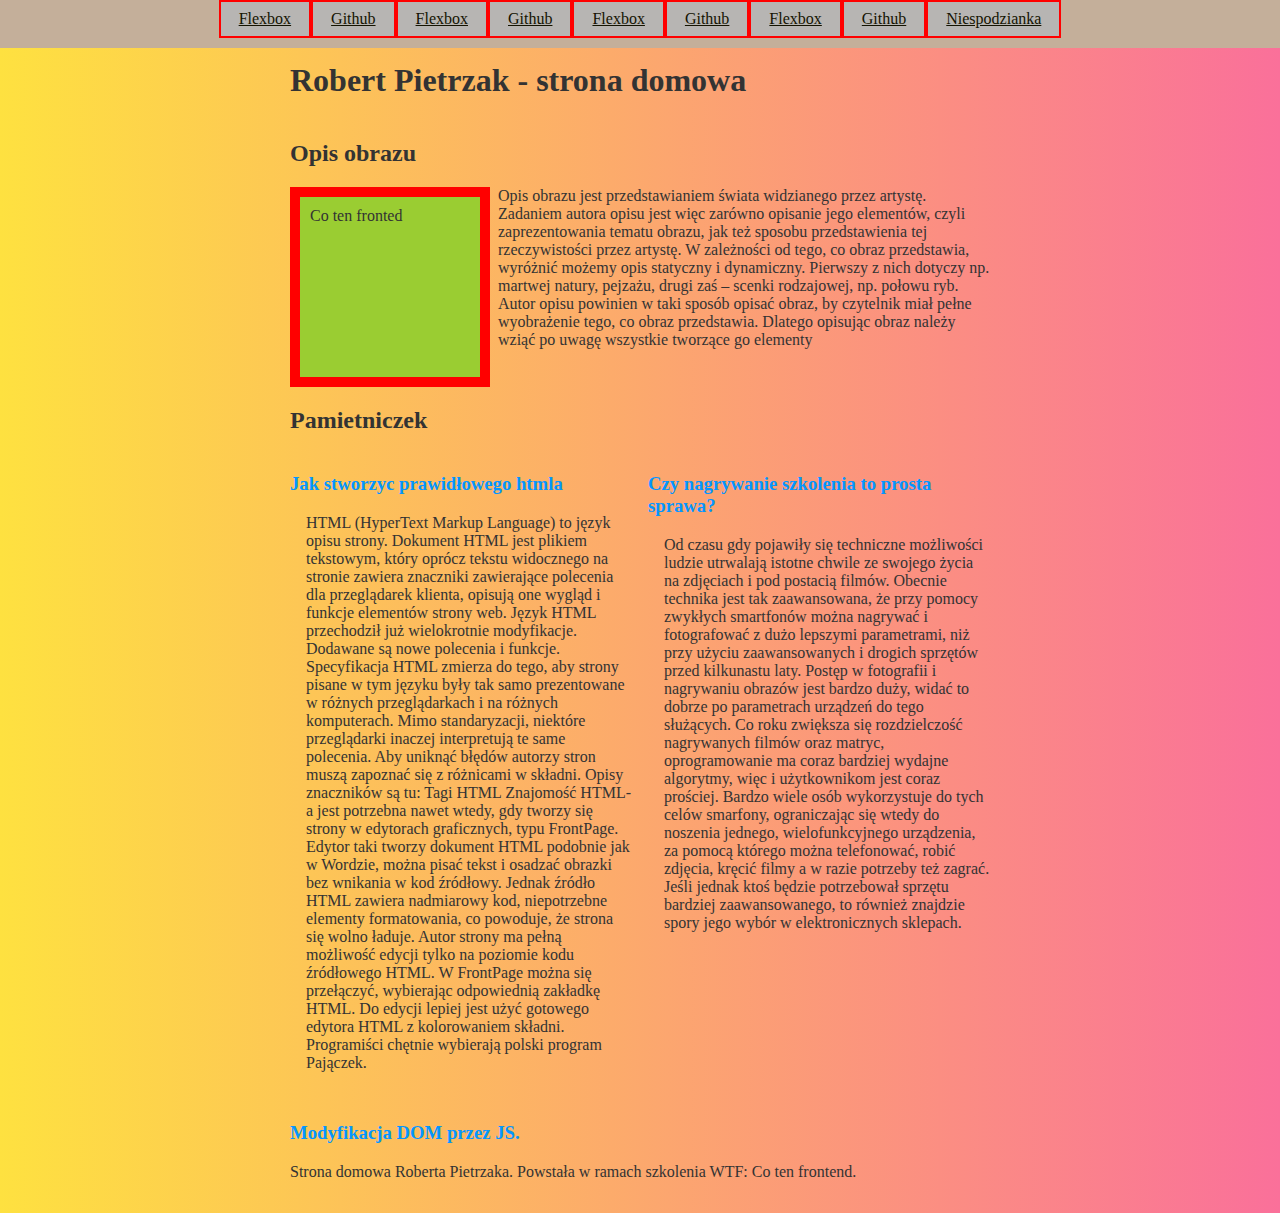
<file: homepage/index.html>
<!DOCTYPE html>
<html lang="pl">


<head>
    <meta charset="UTF-8">
    <meta name="viewport" content="width=device-width, initial-scale=1.0">
    <meta http-equiv="X-UA-Compatible" content="ie=edge">
    <title>Document</title>
    <link href="style.css" rel="stylesheet" type="text/css">
</head>

<body class="home">
    <header class="nav__header">
        <button class="home_miniNav--button home_miniNav--button--js">☰</button>
        <nav class="home__nav home__nav--js">
            <li class="home__nav--item">
                <a class="home__nav--description" href="flexbox.html"> Flexbox </a>
            </li>
            <li class="home__nav--item">
                <a class="home__nav--description" href="https://github.com/1robertpietrzak/wtf"> Github </a>
            </li>
            <li class="home__nav--item">
                <a class="home__nav--description" href="flexbox.html"> Flexbox </a>
            </li>
            <li class="home__nav--item">
                <a class="home__nav--description" href="https://github.com/1robertpietrzak/wtf"> Github </a>
            </li>
            <li class="home__nav--item">
                <a class="home__nav--description" href="flexbox.html"> Flexbox </a>
            </li>
            <li class="home__nav--item">
                <a class="home__nav--description" href="https://github.com/1robertpietrzak/wtf"> Github </a>
            </li>
            <li class="home__nav--item">
                <a class="home__nav--description" href="flexbox.html"> Flexbox </a>
            </li>
            <li class="home__nav--item">
                <a class="home__nav--description" href="https://github.com/1robertpietrzak/wtf"> Github </a>
            </li>
            <li class="home__nav--item">
                <a class="home__nav--description" href="#" onclick="promptt()"> Niespodzianka </a>
            </li>
        </nav>
    </header>
    <main>
        <header>
            <h1>
                Robert Pietrzak - strona domowa
            </h1>
        </header>
        <section class="home__about">
            <h2 class="home__about--mainTitle">
                Opis obrazu
            </h2>
            <div class="home__about--box">Co ten fronted</div>
            <p class="home__about--paragraph">
                Opis obrazu jest przedstawianiem świata widzianego przez artystę. Zadaniem autora opisu jest więc zarówno opisanie jego elementów, czyli zaprezentowania tematu obrazu, jak też sposobu przedstawienia tej rzeczywistości przez artystę. W zależności od tego,
                co obraz przedstawia, wyróżnić możemy opis statyczny i dynamiczny. Pierwszy z nich dotyczy np. martwej natury, pejzażu, drugi zaś – scenki rodzajowej, np. połowu ryb. Autor opisu powinien w taki sposób opisać obraz, by czytelnik miał pełne
                wyobrażenie tego, co obraz przedstawia. Dlatego opisując obraz należy wziąć po uwagę wszystkie tworzące go elementy
            </p>
        </section>

        <section class="home__pamietniczek">
            <h2 class="home__pamietniczek--mainTitle">
                Pamietniczek
            </h2>
            <div class="home_grid">
                <section class="home__pamietniczek">
                    <h3 class="home__pamietniczek--header">Jak stworzyc prawidłowego htmla</h3>

                    <p class="home__pamiatniczek--paragraph">
                        HTML (HyperText Markup Language) to język opisu strony. Dokument HTML jest plikiem tekstowym, który oprócz tekstu widocznego na stronie zawiera znaczniki zawierające polecenia dla przeglądarek klienta, opisują one wygląd i funkcje elementów strony web.
                        Język HTML przechodził już wielokrotnie modyfikacje. Dodawane są nowe polecenia i funkcje. Specyfikacja HTML zmierza do tego, aby strony pisane w tym języku były tak samo prezentowane w różnych przeglądarkach i na różnych komputerach.
                        Mimo standaryzacji, niektóre przeglądarki inaczej interpretują te same polecenia. Aby uniknąć błędów autorzy stron muszą zapoznać się z różnicami w składni. Opisy znaczników są tu: Tagi HTML Znajomość HTML-a jest potrzebna nawet
                        wtedy, gdy tworzy się strony w edytorach graficznych, typu FrontPage. Edytor taki tworzy dokument HTML podobnie jak w Wordzie, można pisać tekst i osadzać obrazki bez wnikania w kod źródłowy. Jednak źródło HTML zawiera nadmiarowy
                        kod, niepotrzebne elementy formatowania, co powoduje, że strona się wolno ładuje. Autor strony ma pełną możliwość edycji tylko na poziomie kodu źródłowego HTML. W FrontPage można się przełączyć, wybierając odpowiednią zakładkę
                        HTML. Do edycji lepiej jest użyć gotowego edytora HTML z kolorowaniem składni. Programiści chętnie wybierają polski program Pajączek.
                    </p>
                </section>
                <section class="home__pamietniczek">
                    <h3 class="home__pamietniczek--header">
                        Czy nagrywanie szkolenia to prosta sprawa?
                    </h3>
                    <p class="home__pamiatniczek--paragraph">
                        Od czasu gdy pojawiły się techniczne możliwości ludzie utrwalają istotne chwile ze swojego życia na zdjęciach i pod postacią filmów. Obecnie technika jest tak zaawansowana, że przy pomocy zwykłych smartfonów można nagrywać i fotografować z dużo lepszymi
                        parametrami, niż przy użyciu zaawansowanych i drogich sprzętów przed kilkunastu laty. Postęp w fotografii i nagrywaniu obrazów jest bardzo duży, widać to dobrze po parametrach urządzeń do tego służących. Co roku zwiększa się rozdzielczość
                        nagrywanych filmów oraz matryc, oprogramowanie ma coraz bardziej wydajne algorytmy, więc i użytkownikom jest coraz prościej. Bardzo wiele osób wykorzystuje do tych celów smarfony, ograniczając się wtedy do noszenia jednego, wielofunkcyjnego
                        urządzenia, za pomocą którego można telefonować, robić zdjęcia, kręcić filmy a w razie potrzeby też zagrać. Jeśli jednak ktoś będzie potrzebował sprzętu bardziej zaawansowanego, to również znajdzie spory jego wybór w elektronicznych
                        sklepach.
                    </p>
                </section>
                <section class="home__pamietniczek">
                    <h3 class="home__pamietniczek--header home__pamietniczek--header-js">
                        Modyfikacja DOM
                    </h3>
                </section>
            </div>
        </section>

        <footer>
            Strona domowa Roberta Pietrzaka. Powstała w ramach szkolenia WTF: Co ten frontend.
        </footer>
    </main>
    <script src="main.js"></script>
</body>

</html>
</file>
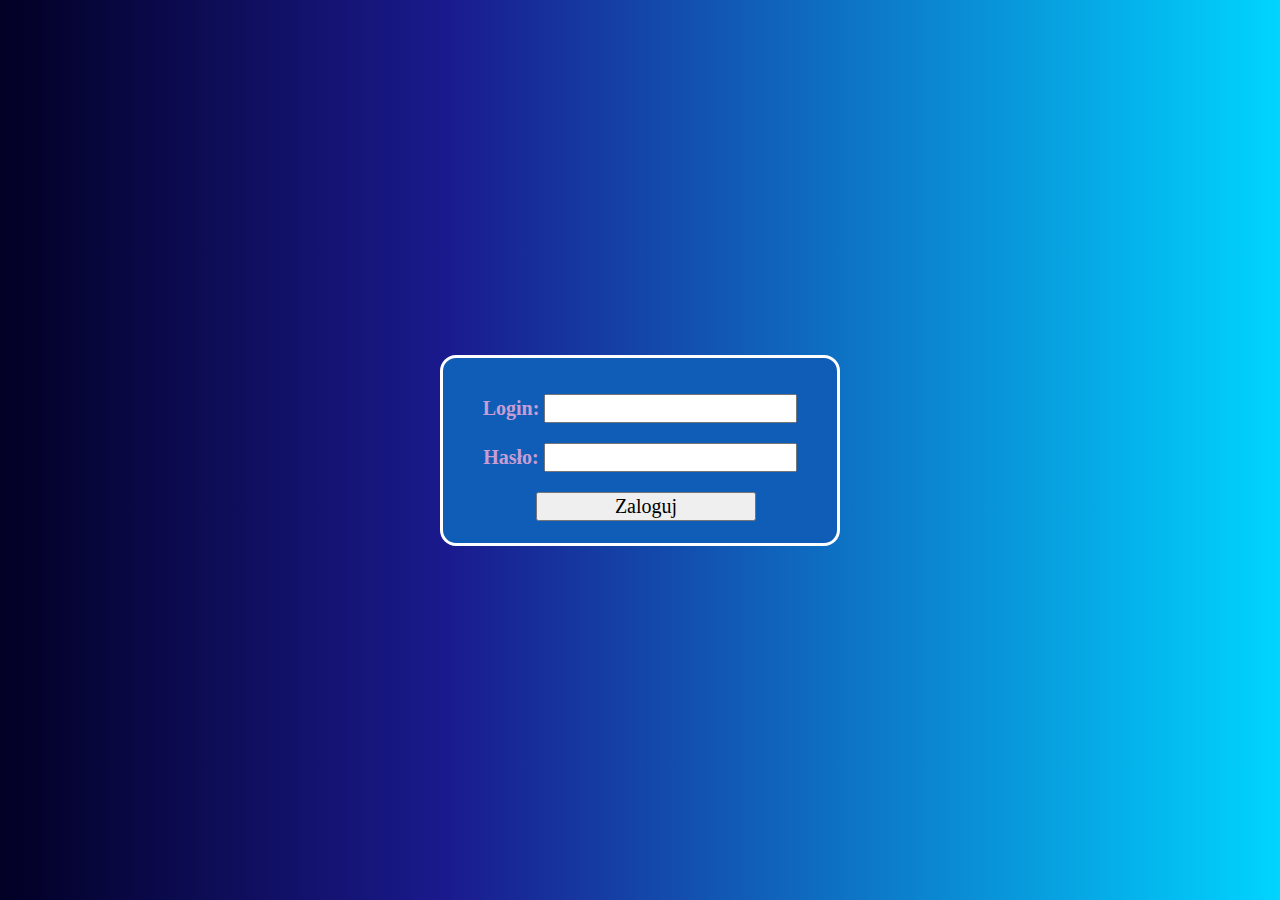
<file: homepage/flexbox.html>
<!DOCTYPE html>
<html lang="pl">


<head>
    <meta charset="UTF-8">
    <meta name="viewport" content="width=device-width, initial-scale=1.0">
    <meta http-equiv="X-UA-Compatible" content="ie=edge">
    <title>Document</title>
    <link href="flexbox.css" rel="stylesheet" type="text/css">
    <link href="normalize.css" rel="stylesheet" type="text/css">
</head>

<body class="flex">

    <div class="flex__item">
        <div class="login">
            <form>
                <p>
                    <label class="login__label">
                    Login:
                    <input></input>
                </label>
                </p>
                <p>
                    <label class="login__label">
                    Hasło:
                    <input type="password"></input>
                </label>
                </p>
                <div class="login__button--container">
                    <button class="login__button--send">Zaloguj</button>
                </div>
            </form>
        </div>
    </div>

</body>

</html>
</file>
<file: homepage/style.css>
body {
    background-color: #FEE140;
    background-image: linear-gradient(90deg, #FEE140 0%, #FA709A 100%);
    color: #333
}

.home__about--sectionHeader,
.home__pamietniczek--sectionHeader {
    color: #1460aa
}

.home_grid {
    display: grid;
    grid-template-columns: 1fr 1fr;
    grid-column-gap: 16px;
    grid-row-gap: 16px;
}

.header {
    color: yellow
}

.heading {
    columns: #00487c;
}

.link {
    color: #0496ff
}

.home {
    margin: 0px;
}

.home__nav {
    display: flex;
    width: 100%;
    justify-content: center;
    top: 0px;
    z-index: 1;
}

.home__nav--item {
    background: #B7B5B3;
    text-align: center;
    list-style: none;
    padding: 8px;
    border: 2px solid red;
}

.home__nav--description {
    color: #141301;
    padding: 10px;
}

.home__pamietniczek--header {
    color: #0496ff
}

.home__about {
    overflow: hidden;
}

.home_miniNav--button {
    display: none;
}

.home__about--paragraph,
.home__pamiatniczek--paragraph {
    padding-left: 16px;
    text-align: left;
}

main {
    width: 100%;
    max-width: 700px;
    margin: 32px auto;
    margin-top: 62px;
    /* overflow:hidden; jezeli cos wychodzi poza maksymalne ustalone ramy to  utnie to zwidoku badz rozszerzy rodzica */
    /* clear: right | left | tez rozszerzy rodzica*/
    /* overflow:scroll; jezeli cos wychodzi poza maksymalne ustalone ramy to  pokaze scrolla */
    /* vw i vh - jednostka niezlaezna odnosnie do szerokosci ekranu */
    /*marginem mozna fajnie srodkowac  margin: 32px auto
    <div> - uzywamy gdy chcemy cos opakowac kiedy nie ma znacznika semantycznego odpowiedniego np <header>
    
    */
}

.nav__header {
    background-color: #C4AF9A;
    min-height: 48px;
    position: fixed;
    top: 0;
    left: 0;
    width: 100%;
    z-index: 1;
}

.home__about--box {
    /* box-sizing  -- border-box  -- od wysokosci i szerokosci ciała odejmowane sa wszystkie rzeczy od bordera włącznie do ciała
                   -- content-box  -- do wysokości szerokości ciała dodawane są paddingi i bordery
        position -- domyślnie jest static wszedzie 
                 -- relative element który ma taka wartosc staje sie mapa dla innych elementow z podrzędnymi wartościami
                 -- absolute  - przyklejony do gornej lewej krawedzi rodzica który ma własność relative (pozwala na sztywno wystylować element)
                 -- fixed -- przyklej element do okna zjada szerokość (robi ilement innline (rownlogle z podrzednym)
                 --sticky -- element przyklei sie dopiero kiedy dojedzie do krawedzi tzn bedzie jak fixed- nie wszedzie jeszcze wspierane
                 -- float nie sluzy do budowania layoutow słuzy do opływania elmentów
        top: 10px - odsuwają od rodzica o zadane parametry
        left: 50% || right || bottom || top- od której strony i kiedy ma zaczynać sie element
        -- wykorzystujemy np do podpisow zdjecia wedle position relative -> absolute

        z-index: number okreslanie warstw ktora mają byc po kolei wyswietlane
        innline: block (domyslna wartosc)
        float: left || right - wszystko ma być po lewej || prawej stronie elmentu uzywamy tylko kiedy elmenty maja sie opływac

    
    */
    width: 100%;
    max-width: 200px;
    height: 200px;
    background: yellowgreen;
    padding: 10px;
    border: 10px solid red;
    margin-right: 8px;
    box-sizing: border-box;
    float: left;
    position: sticky;
    top: 0px;
}

.box {
    z-index: 2
}

.boxTest {
    top: 30px;
    background: brown;
    padding: 10px;
}

@media screen and (max-width: 1000px) {
    .home_grid {
        grid-template-columns: 1fr;
    }
    .home_miniNav--button {
        position: absolute;
        right: 16px;
        top: 16px;
        display: inline;
        background: none;
        border: none;
    }
    .home__nav {
        display: none;
    }
    .home__nav--item {
        margin-left: 48px;
        margin-right: 48px;
    }
    .home__mininav {
        display: flex;
        flex-direction: column;
        margin-top: 48px;
        padding-bottom: 16px;
    }
    .home__nav--item {
        margin-top: 4px;
    }
}
</file>
<file: homepage/flexbox.css>
.flex {
    border: 4px sold;
    min-height: 100vh;
    display: flex;
    flex-direction: row;
    flex-wrap: wrap;
    justify-content: center;
    align-content: center;
    padding: 16px;
}

.flex__item {
    width: 400px;
    border: 3px solid #ffffff;
    border-radius: 16px;
    padding: 16px;
    text-align: center;
    background: #105DB7;
    color: #c89dd4;
    font-weight: bold;
    font-size: 20px;
}

.login {
    display: flex;
    flex-direction: row;
    flex-wrap: wrap;
    justify-content: space-evenly;
    align-content: center;
}

.login__input {
    /*border: 3px solid #ac2f2f; */
    text-align: center;
}

.login__label {
    /*border: 3px solid #22c069;*/
    text-align: left;
    width: 100px;
}

.login__button--container {
    width: 100%;
    margin: 6px;
}

.login__button--send {
    width: 70%;
}

body {
    background: rgb(2, 0, 36);
    background: linear-gradient(90deg, rgba(2, 0, 36, 1) 0%, rgba(26, 26, 142, 1) 35%, rgba(0, 212, 255, 1) 100%);
    color: #ffffff;
}

html {
    box-sizing: border-box;
}

*,
*:after,
*:before {
    box-sizing: inherit;
}

@media screen and (max-width: 420px) {
    .login__label {
        /*border: 3px solid #22c069;*/
        text-align: center;
        width: 100px;
    }
    .login__button--send {
        width: 100%;
    }
}
</file>
